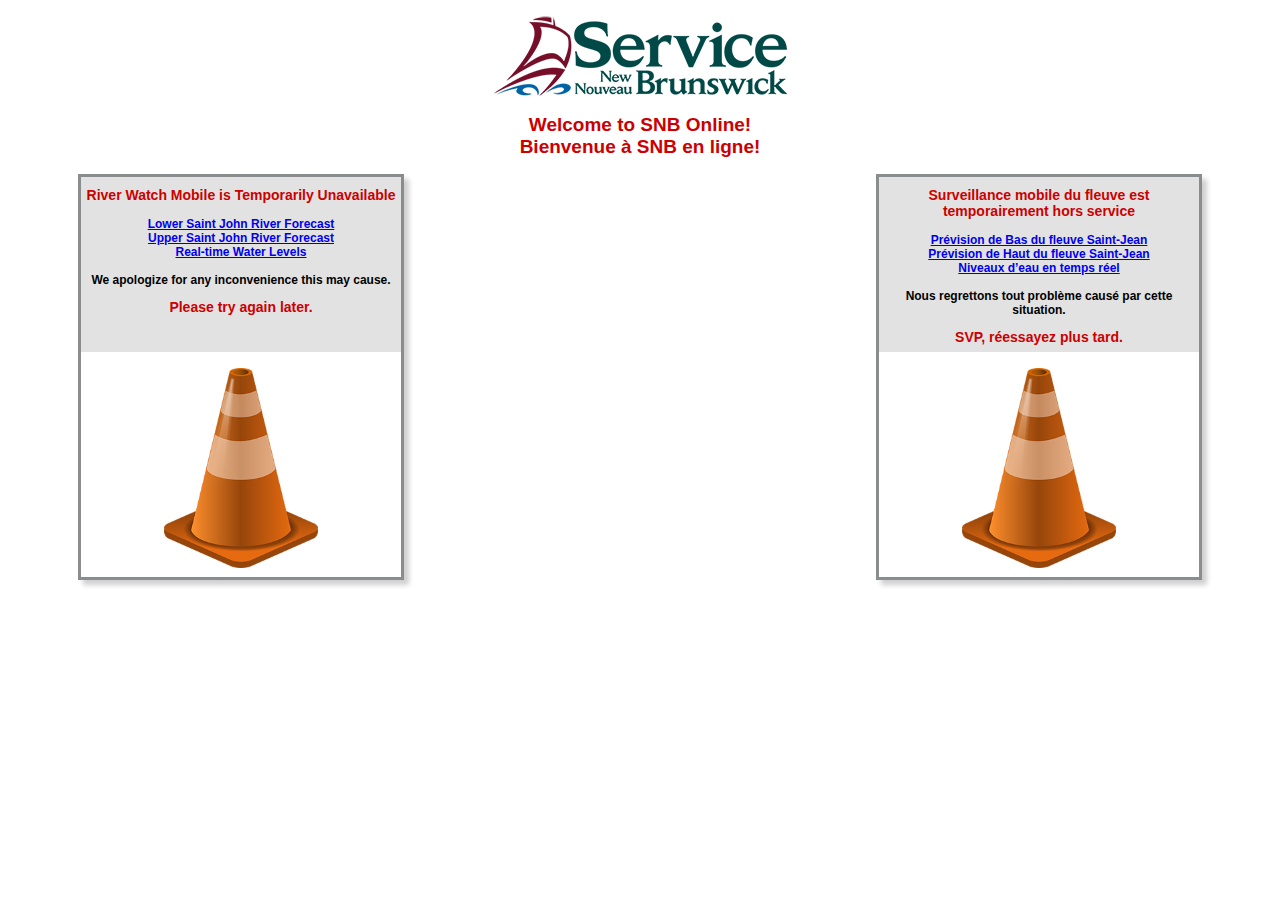
<file: pylon.html>
﻿<!DOCTYPE html PUBLIC "-//W3C//DTD XHTML 1.0 Transitional//EN" "http://www.w3.org/TR/xhtml1/DTD/xhtml1-transitional.dtd">
<html xmlns="http://www.w3.org/1999/xhtml">
<head>
<meta http-equiv="Content-Type" content="text/html; charset=utf-8" />
<meta http-equiv="X-UA-Compatible" content="IE=edge" />
<title>Welcome to SNB Online - Temporarily Unavailable, Bienvenue à SNB en ligne - Temporairement hors service</title>
<style type="text/css">
<!--
 .main_content1 {
	 width: 100%;
 }

@media screen and (max-width : 800px) {
	.main_content1 {
		width:470px;
	}
/* Styles */
}


-->
</style>
</head>

<body>


<div class="main_content1">

<p align="center"><img src="[data-uri]" width="293" height="80" alt="SNB Logo" /><br /> <br /><span style="font-size:19px;  font-family:Tahoma, Geneva, sans-serif; font-weight:bold; color:#C00;">Welcome to SNB Online!<br />Bienvenue à SNB en ligne!</span></p>

    <div style="float:right; margin-right:70px;">
<div style="width:320px;height:400px;-webkit-border-radius: 0px;-moz-border-radius: 0px;border-radius: 0px;border:3px solid #898D8E;background-color:#FFFFFF;-webkit-box-shadow: #CFCFCF 5px 5px 5px;-moz-box-shadow: #CFCFCF 5px 5px 5px; box-shadow: #CFCFCF 5px 5px 5px; ">

<div style="text-align:center; font-size:12px;  font-family:Tahoma, Geneva, sans-serif; font-weight:bold; background-color: #E2E2E2; height:160px; padding:10px 5px 5px 5px;"><span style="font-size:14px; color:#C00;">Surveillance mobile du fleuve est temporairement hors service</span><br /> <br /><a href='https://www2.gnb.ca/content/gnb/fr/nouvelles/alerte/SurveillanceDesCoursDEau/previsions_de_5_jours-fleuvesaint-jean.html'>Prévision de Bas du fleuve Saint-Jean</a><br /><a href='https://www2.gnb.ca/content/gnb/fr/nouvelles/alerte/SurveillanceDesCoursDEau/previsions_de_5_jours-fleuvehautsaint-jean.html'>Prévision de Haut du fleuve Saint-Jean</a><br /><a href='https://eau.ec.gc.ca/google_map/google_map_f.html?search_type=province&province=NB
'>Niveaux d’eau en temps réel</a><br /><br />Nous regrettons tout problème causé par cette situation. <p> <span style="font-size:14px; color:#C00;">SVP, réessayez plus tard.</span></p></div>
<p align="center"><img src="[data-uri]" width="154" height="200" alt="Pylon" /></p>
</div>
</div>

    <div style="float:left; margin-left:70px;">
<div style="width:320px;height:400px;-webkit-border-radius: 0px;-moz-border-radius: 0px;border-radius: 0px;border:3px solid #898D8E;background-color:#FFFFFF;-webkit-box-shadow: #CFCFCF 5px 5px 5px;-moz-box-shadow: #CFCFCF 5px 5px 5px; box-shadow: #CFCFCF 5px 5px 5px; ">

<div style=" text-align:center; font-size:12px; font-family:Tahoma, Geneva, sans-serif; font-weight:bold; background-color: #E2E2E2; height:160px; padding:10px 5px 5px 5px;"><span style="font-size:14px; color:#C00;">River Watch Mobile is Temporarily Unavailable</span><br /> <br /><a href='https://www2.gnb.ca/content/gnb/en/news/public_alerts/river_watch/st_john_river_five-dayforecast.html'>Lower Saint John River Forecast</a><br /><a href='https://www2.gnb.ca/content/gnb/en/news/public_alerts/river_watch/upper_st_john_river_five-day_forecast.html'>Upper Saint John River Forecast</a><br/><a href='https://wateroffice.ec.gc.ca/google_map/google_map_e.html?search_type=province&province=NB'>Real-time Water Levels</a><br /><br />We apologize for any inconvenience this may cause.<p> <span style="font-size:14px; color:#C00;">Please try again later.</span></p></div>
<p align="center"><img src="[data-uri]" width="154" height="200" alt="Pylon" /></p>
</div>
</div>


</div>

</body>
</html>
</file>
